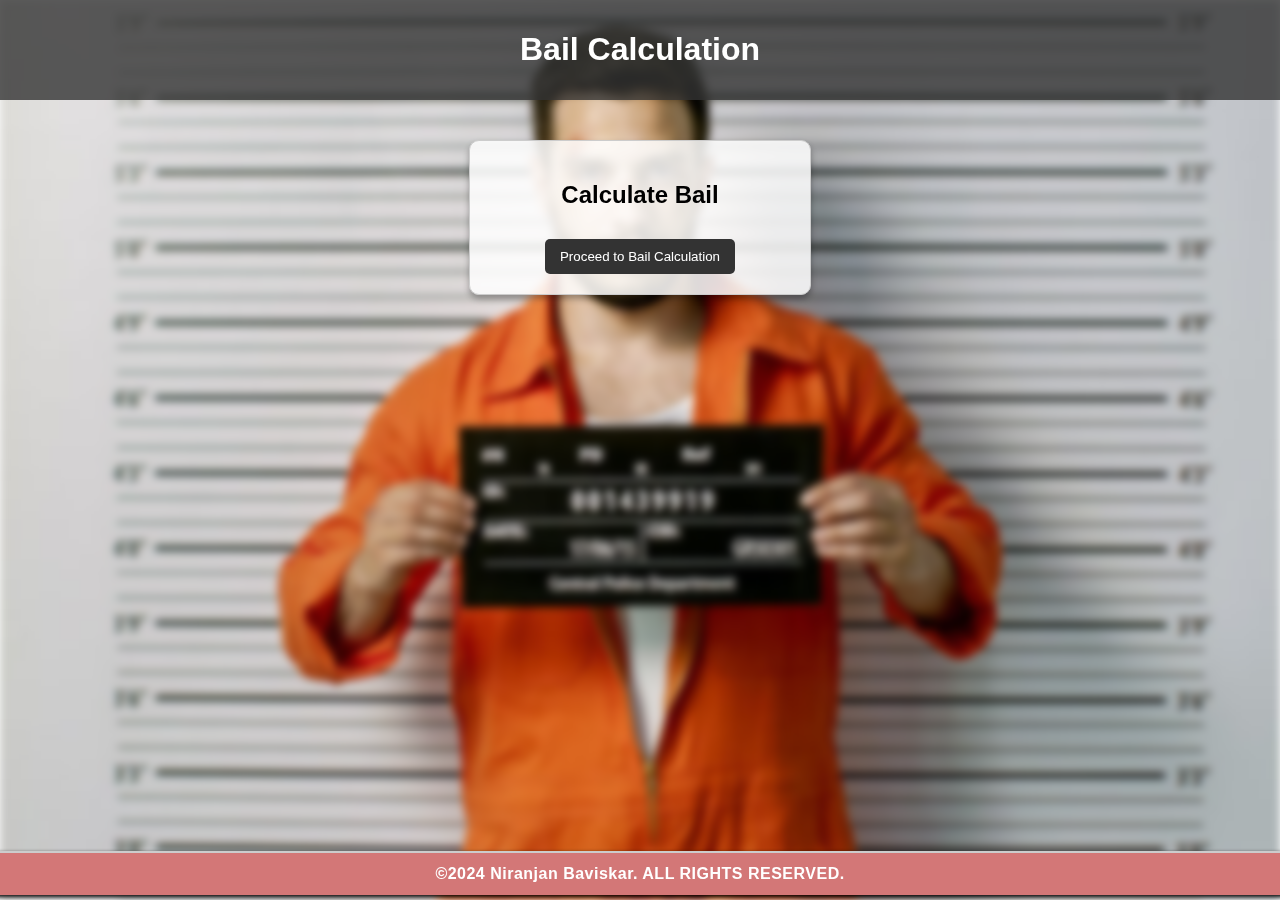
<file: bail-calculation.html>
<!DOCTYPE html>
<html lang="en">
<head>
  <meta charset="UTF-8">
  <meta name="viewport" content="width=device-width, initial-scale=1.0">
  <title>Bail Calculation</title>
  <style>
    /* General Styles */
    body {
      font-family: Arial, sans-serif;
      margin: 0;
      padding: 0;
      display: flex;
      flex-direction: column;
      align-items: center;
      position: relative;
      overflow: hidden;
    }

    /* Blurred Background Image */
    body::before {
      content: '';
      position: fixed;
      top: 0;
      left: 0;
      width: 100%;
      height: 100%;
      background: url('images/background2.jpg') no-repeat center center fixed;
      background-size: cover;
      filter: blur(4px); /* Apply blur effect */
      z-index: -1;
    }

    header {
      width: 100%;
      background-color: rgba(51, 51, 51, 0.8); /* Semi-transparent */
      color: white;
      padding: 10px;
      text-align: center;
    }

    main {
      display: flex;
      flex-direction: column;
      align-items: center;
      margin: 20px;
    }

    .box {
      padding: 20px;
      border: 1px solid #ccc;
      border-radius: 10px;
      background: rgba(255, 255, 255, 0.85); /* Semi-transparent */
      color: black;
      text-align: center;
      width: 300px;
      margin-top: 20px;
      box-shadow: 0 4px 6px rgba(0, 0, 0, 0.3);
    }

    .box h2 {
      margin-bottom: 20px;
    }

    .box div {
      margin-bottom: 15px;
    }

    label {
      display: block;
      margin-bottom: 5px;
    }

    select, input {
      width: 100%;
      padding: 8px;
      border: 1px solid #ccc;
      border-radius: 5px;
      box-sizing: border-box;
    }

    button {
      background-color: #333;
      color: white;
      border: none;
      padding: 10px 15px;
      cursor: pointer;
      border-radius: 5px;
      margin-top: 10px;
    }

    button:hover {
      background-color: white;
      color: #333;
    }

    #bail-calculation-section {
      display: none;
    }

    #bail-result-section {
      display: none;
      background-color: rgba(68, 68, 68, 0.9); /* Semi-transparent */
      color: white;
      border-radius: 10px;
      padding: 20px;
      width: 300px;
    }

    /* Footer Section Styles */
    .footer-section {
      text-align: center;
      font-size: 16px;
      font-weight: bold;
      margin: 5px; /* Spacing around the section */
      padding: 12px; /* Padding inside the section */
      background-color: #d37777; /* Light gray background */
      color: #fff; /* White text color for contrast */
      border-top: 2px solid #ccc; /* Decorative top border */
      border-radius: 5px; /* Rounded corners */
      box-shadow: 0 2px 4px rgb(0, 0, 0); /* Subtle shadow for depth */
      position: relative;
      bottom: 0;
      width: 100%; /* Make sure the footer takes up full width */
      font-family: Arial, sans-serif; /* Improved font */
      letter-spacing: 0.5px; /* Slight letter spacing */
    }

    /* Optional: Add responsiveness */
    @media (max-width: 600px) {
      .footer-section {
        font-size: 14px; /* Smaller font size for mobile devices */
        padding: 10px;
      }
    }
  </style>
</head>
<body>
  <header>
    <h1>Bail Calculation</h1>
  </header>

  <main>
    <!-- Bail Calculation Button -->
    <section id="bail-calculation-form" class="box">
      <h2>Calculate Bail</h2>
      <button onclick="openBailCalculationForm()">Proceed to Bail Calculation</button>
    </section>

    <!-- Bail Calculation Form -->
    <section id="bail-calculation-section" class="box">
      <h2>Crime Information</h2>
      <div>
        <label for="crime-type">Crime Type:</label>
        <select id="crime-type">
          <option value="robbery">Robbery</option>
          <option value="fraud">Fraud</option>
          <option value="murder">Murder</option>
          <option value="assault">Assault</option>
        </select>
      </div>
      <div>
        <label for="criminal-history">Criminal History:</label>
        <select id="criminal-history">
          <option value="none">None</option>
          <option value="minor">Minor Offenses</option>
          <option value="major">Major Offenses</option>
        </select>
      </div>
      <div>
        <label for="age">Age of Offender:</label>
        <input type="number" id="age" placeholder="Age">
      </div>
      <div>
        <label for="time-in-jail">Time in Jail:</label>
        <input type="number" id="time-in-jail" placeholder="Time in Jail (in years)">
      </div>
      <div>
        <label for="victim-status">Victim Status:</label>
        <select id="victim-status">
          <option value="alive">Alive</option>
          <option value="dead">Deceased</option>
        </select>
      </div>
      <button onclick="calculateBail()">Calculate Bail</button>
    </section>

    <!-- Bail Result Section -->
    <section id="bail-result-section">
      <h2>Bail Calculation Result</h2>
      <div id="bail-result"></div>
      <button onclick="resetForm()">Go Back</button>
    </section>
  </main>

  <script>
    // Show Bail Calculation Form
    function openBailCalculationForm() {
      document.getElementById('bail-calculation-section').style.display = 'block';
      document.getElementById('bail-calculation-form').style.display = 'none';
    }

    // Calculate Bail based on crime and other factors
    function calculateBail() {
      const crimeType = document.getElementById('crime-type').value;
      const criminalHistory = document.getElementById('criminal-history').value;
      const age = document.getElementById('age').value;
      const timeInJail = document.getElementById('time-in-jail').value;
      const victimStatus = document.getElementById('victim-status').value;

      let bailGranted = false;
      let charges = [];
      let bailPrice = 0; // Initialize bail price

      // Logic to determine bail
      if (crimeType === 'robbery' && victimStatus === 'alive' && age > 18 && criminalHistory === 'none') {
        bailGranted = true;
        charges = ['Robbery', 'Bail Pending Review'];
        bailPrice = 50000; // Set bail price
      } else if (crimeType === 'fraud' && criminalHistory === 'none') {
        bailGranted = true;
        charges = ['Fraud'];
        bailPrice = 30000; // Set bail price
      } else if (crimeType === 'murder' || timeInJail > 5) {
        bailGranted = false;
        charges = ['Murder', 'Attempted Murder'];
      } else if (crimeType === 'assault' && age < 25) {
        bailGranted = true;
        charges = ['Assault'];
        bailPrice = 20000; // Set bail price
      } else {
        bailGranted = false;
        charges = ['Crime Seriousness Review Needed'];
      }

      // Show result
      document.getElementById('bail-result').innerHTML = `
        <p><strong>Bail Status:</strong> ${bailGranted ? 'Granted' : 'Not Granted'}</p>
        <p><strong>Charges:</strong> ${charges.join(', ')}</p>
        ${bailGranted ? `<p><strong>Bail Price:</strong> $${bailPrice}</p>` : ''}
      `;

      // Hide the bail calculation form and show the result
      document.getElementById('bail-calculation-section').style.display = 'none';
      document.getElementById('bail-result-section').style.display = 'block';
    }

    // Reset form to start over
    function resetForm() {
      document.getElementById('bail-calculation-section').style.display = 'none';
      document.getElementById('bail-calculation-form').style.display = 'block';
      document.getElementById('bail-result-section').style.display = 'none';
    }
  </script>
  <section class="footer-section">
    ©2024 Niranjan Baviskar. ALL RIGHTS RESERVED.
</section>

<style>
  /* General body styling */
  body {
    display: flex;
    flex-direction: column;
    height: 100vh; /* Full viewport height */
    margin: 0;
    padding: 0;
  }

  /* Main content area should take up remaining space */
  main {
    flex: 1;
  }

  /* Footer Section Styles */
  .footer-section {
    text-align: center;
    font-size: 16px;
    font-weight: bold;
    margin: 5px; /* Spacing around the section */
    padding: 12px; /* Padding inside the section */
    background-color: #d37777; /* Light gray background */
    color: #fff; /* White text color for contrast */
    border-top: 2px solid #ccc; /* Decorative top border */
    border-radius: 5px; /* Rounded corners */
    box-shadow: 0 2px 4px rgb(0, 0, 0); /* Subtle shadow for depth */
    position: relative;
    bottom: 0;
    width: 100%; /* Make sure the footer takes up full width */
    font-family: Arial, sans-serif; /* Improved font */
    letter-spacing: 0.5px; /* Slight letter spacing */
  }

  /* Optional: Add responsiveness */
  @media (max-width: 600px) {
    .footer-section {
      font-size: 14px; /* Smaller font size for mobile devices */
      padding: 10px;
    }
  }
</style>

</body>
</html>
</file>
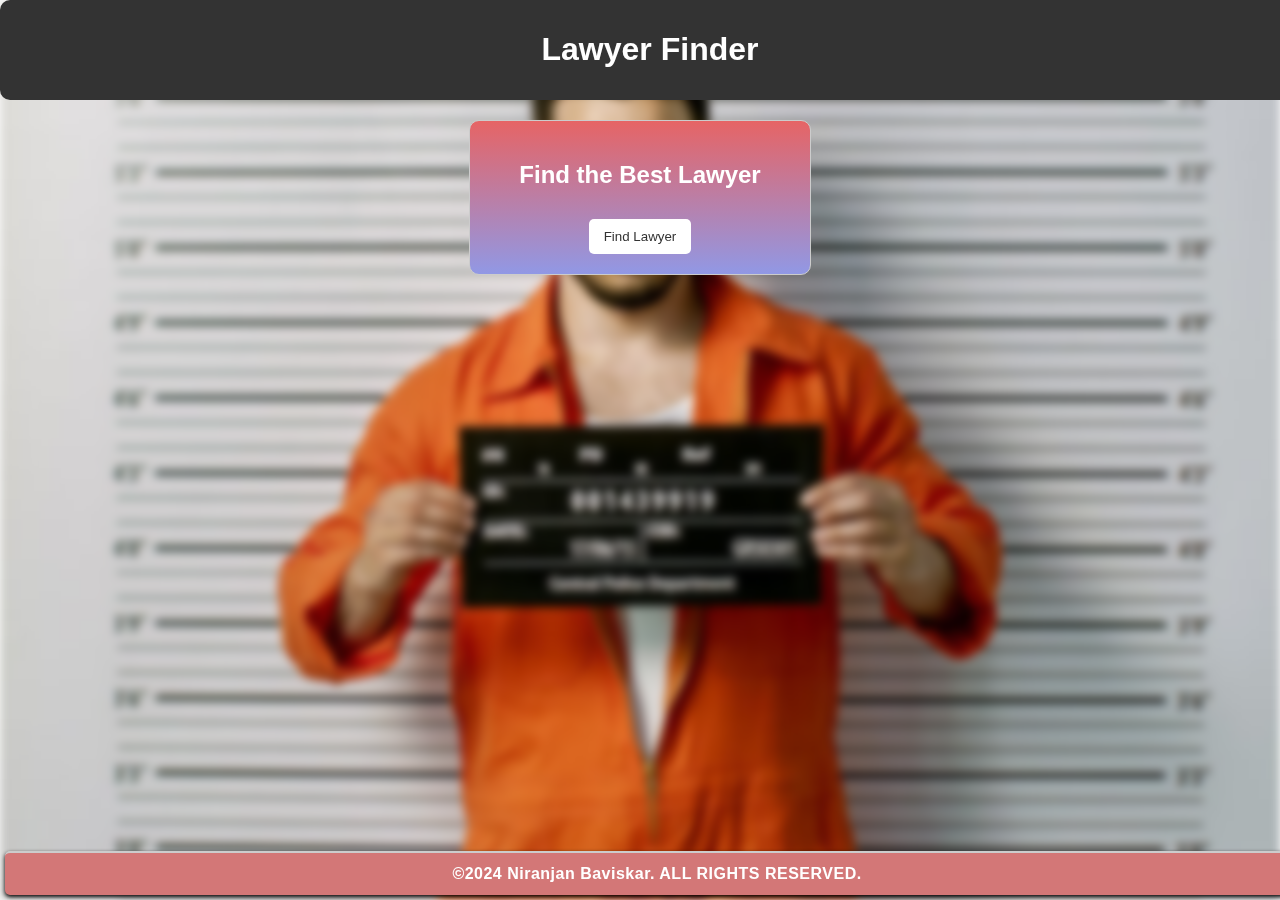
<file: lawyer-finder.html>
<!DOCTYPE html>
<html lang="en">
<head>
  <meta charset="UTF-8">
  <meta name="viewport" content="width=device-width, initial-scale=1.0">
  <title>Lawyer Finder</title>
  <style>
    /* General Styles */
    body {
      font-family: Arial, sans-serif;
      margin: 0;
      padding: 0;
      background: none;
    }

    /* Background image with blur */
    body::before {
      content: '';
      position: fixed;
      top: 0;
      left: 0;
      width: 100%;
      height: 100%;
      background: url('images/background2.jpg') no-repeat center center fixed;
      background-size: cover;
      filter: blur(5px);
      z-index: -1; /* Keeps it behind the content */
    }

    #content-wrapper {
      position: relative;
      background: rgba(255, 255, 255, 0.8);
      border-radius: 10px;
      box-shadow: 0 4px 8px rgba(0, 0, 0, 0.2);
      padding: 20px;
      width: 100%;
      max-width: 800px;
      margin: 20px auto;
    }

    header {
      width: 100%;
      background-color: #333;
      color: white;
      padding: 10px;
      text-align: center;
      border-radius: 10px;
    }

    main {
      display: flex;
      flex-direction: column;
      align-items: center;
    }

    /* Box Styles */
    .box {
      padding: 20px;
      border: 1px solid #ccc;
      border-radius: 10px;
      background: linear-gradient(to bottom, #e66465, #9198e5);
      color: white;
      text-align: center;
      width: 300px;
      margin-top: 20px;
    }

    .box h2 {
      margin-bottom: 20px;
    }

    .box div {
      margin-bottom: 15px;
    }

    label {
      display: block;
      margin-bottom: 5px;
    }

    select, input {
      width: 100%;
      padding: 8px;
      border: 1px solid #ccc;
      border-radius: 5px;
      box-sizing: border-box;
    }

    button {
      background-color: white;
      color: #333;
      border: none;
      padding: 10px 15px;
      cursor: pointer;
      border-radius: 5px;
      margin-top: 10px;
    }

    button:hover {
      background-color: #333;
      color: white;
    }

    /* Hidden section initially */
    #lawyer-finder-form {
      display: none;
    }

    #lawyer-recommendation-section {
      display: none;
      background-color: #444;
      border-radius: 10px;
      padding: 20px;
      width: 300px;
    }
  </style>
</head>
<body>
  <header>
    <h1>Lawyer Finder</h1>
  </header>

  <main>
    <!-- Find Lawyer Button -->
    <section id="lawyer-finder-button" class="box">
      <h2>Find the Best Lawyer</h2>
      <button onclick="openLawyerFinderForm()">Find Lawyer</button>
    </section>

    <!-- Lawyer Finder Form -->
    <section id="lawyer-finder-form" class="box">
      <h2>Lawyer Finder Form</h2>
      <div>
        <label for="crime-type">Crime Type:</label>
        <select id="crime-type">
          <option value="robbery">Robbery</option>
          <option value="fraud">Fraud</option>
          <option value="murder">Murder</option>
          <option value="assault">Assault</option>
        </select>
      </div>
      <div>
        <label for="criminal-history">Criminal History:</label>
        <select id="criminal-history">
          <option value="none">None</option>
          <option value="minor">Minor Offenses</option>
          <option value="major">Major Offenses</option>
        </select>
      </div>
      <div>
        <label for="case-urgency">Urgency of Case:</label>
        <select id="case-urgency">
          <option value="high">High</option>
          <option value="medium">Medium</option>
          <option value="low">Low</option>
        </select>
      </div>
      <div>
        <label for="budget">Budget for Lawyer:</label>
        <input type="number" id="budget" placeholder="Enter your budget in Rupees">
      </div>
      <div>
        <label for="location">Location:</label>
        <input type="text" id="location" placeholder="Enter your location">
      </div>
      <button onclick="findLawyer()">Find Lawyer</button>
    </section>

    <!-- Lawyer Recommendation Section -->
    <section id="lawyer-recommendation-section">
      <h2>Recommended Lawyers</h2>
      <div id="lawyer-recommendations"></div>
      <button onclick="resetForm()">Go Back</button>
    </section>
  </main>

  <script>
    // Show Lawyer Finder Form
    function openLawyerFinderForm() {
      document.getElementById('lawyer-finder-form').style.display = 'block';
      document.getElementById('lawyer-finder-button').style.display = 'none';
    }

    // Find Lawyers based on input data
    function findLawyer() {
      const crimeType = document.getElementById('crime-type').value;
      const criminalHistory = document.getElementById('criminal-history').value;
      const caseUrgency = document.getElementById('case-urgency').value;
      const budget = document.getElementById('budget').value;
      const location = document.getElementById('location').value;

      let recommendedLawyers = [];

      // Logic to recommend lawyers based on the inputs
      if (crimeType === 'robbery' && caseUrgency === 'high') {
        recommendedLawyers = ['harsh hemrajani - Expert in Robbery Cases', 'sanket Inamke - High Urgency Criminal Defense Lawyer'];
      } else if (crimeType === 'fraud' && criminalHistory === 'none') {
        recommendedLawyers = ['Priya Kulkarni - Fraud Specialist', 'pradip pujari - Affordable Fraud Lawyer'];
      } else if (crimeType === 'murder' && budget > 1000) {
        recommendedLawyers = ['Avani Dhoke - Murder Defense Lawyer', 'Yogen Kakade - Experienced in Serious Crimes'];
      } else if (crimeType === 'assault' && location === 'Pune') {
        recommendedLawyers = ['Shirish Patil - Assault Lawyer in NY', 'Swapnil Kulkarni - Assault Defense Lawyer'];
      } else {
        recommendedLawyers = ['No suitable lawyer found. Please adjust your preferences.'];
      }

      // Show lawyer recommendations
      const recommendationList = recommendedLawyers.map(lawyer => `<p>${lawyer}</p>`).join('');
      document.getElementById('lawyer-recommendations').innerHTML = recommendationList;

      // Hide the lawyer finder form and show recommendations
      document.getElementById('lawyer-finder-form').style.display = 'none';
      document.getElementById('lawyer-recommendation-section').style.display = 'block';
    }

    // Reset form to start over
    function resetForm() {
      document.getElementById('lawyer-finder-form').style.display = 'none';
      document.getElementById('lawyer-finder-button').style.display = 'block';
      document.getElementById('lawyer-recommendation-section').style.display = 'none';
    }
  </script>
  <section class="footer-section">
    ©2024 Niranjan Baviskar. ALL RIGHTS RESERVED.
</section>

<style>
  /* General body styling */
  body {
    display: flex;
    flex-direction: column;
    height: 100vh; /* Full viewport height */
    margin: 0;
    padding: 0;
  }

  /* Main content area should take up remaining space */
  main {
    flex: 1;
  }

  /* Footer Section Styles */
  .footer-section {
    text-align: center;
    font-size: 16px;
    font-weight: bold;
    margin: 5px; /* Spacing around the section */
    padding: 12px; /* Padding inside the section */
    background-color: #d37777; /* Light gray background */
    color: #fff; /* White text color for contrast */
    border-top: 2px solid #ccc; /* Decorative top border */
    border-radius: 5px; /* Rounded corners */
    box-shadow: 0 2px 4px rgb(0, 0, 0); /* Subtle shadow for depth */
    position: relative;
    bottom: 0;
    width: 100%; /* Make sure the footer takes up full width */
    font-family: Arial, sans-serif; /* Improved font */
    letter-spacing: 0.5px; /* Slight letter spacing */
  }

  /* Optional: Add responsiveness */
  @media (max-width: 600px) {
    .footer-section {
      font-size: 14px; /* Smaller font size for mobile devices */
      padding: 10px;
    }
  }
</style>

</body>
</html>
</file>
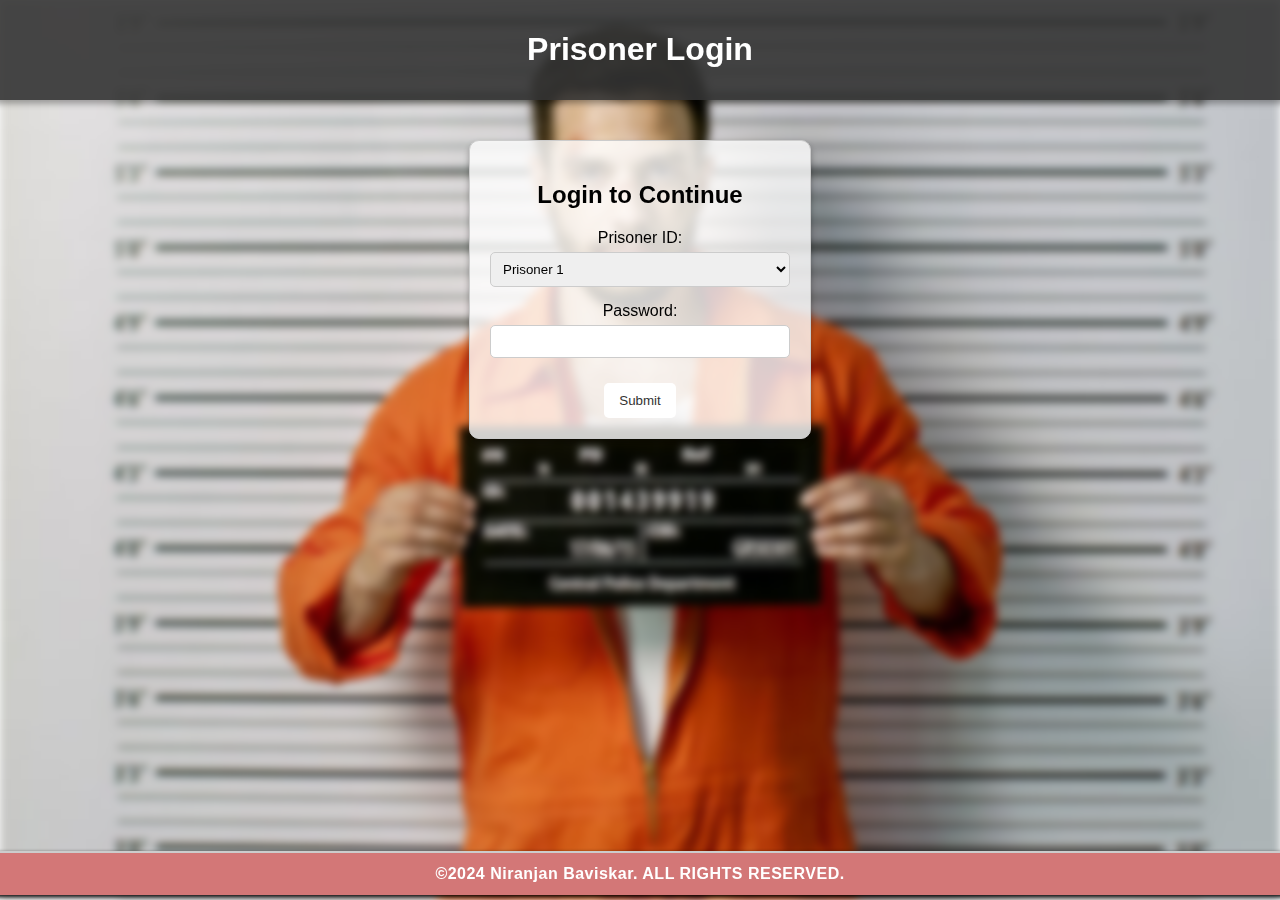
<file: prisoner-login-next.html>
<!DOCTYPE html>
<html lang="en">
<head>
  <meta charset="UTF-8">
  <meta name="viewport" content="width=device-width, initial-scale=1.0">
  <title>Prisoner Login</title>
  <style>
    /* General Styles */
    body {
      font-family: Arial, sans-serif;
      margin: 0;
      padding: 0;
      display: flex;
      flex-direction: column;
      align-items: center;
      position: relative;
      overflow: hidden;
    }

    /* Background Image with Blur */
    body::before {
      content: '';
      position: fixed;
      top: 0;
      left: 0;
      width: 100%;
      height: 100%;
      background: url('images/background2.jpg') no-repeat center center fixed;
      background-size: cover;
      filter: blur(4px); /* Blur effect */
      z-index: -1;
    }

    header {
      width: 100%;
      background-color: rgba(51, 51, 51, 0.9);
      color: white;
      padding: 10px;
      text-align: center;
      position: sticky;
      top: 0;
      z-index: 100;
      box-shadow: 0 4px 6px rgba(0, 0, 0, 0.3);
    }

    main {
      display: flex;
      flex-direction: column;
      align-items: center;
      margin: 20px;
    }

    /* Box Styles */
    .box {
      padding: 20px;
      border: 1px solid #ccc;
      border-radius: 10px;
      background: rgba(255, 255, 255, 0.8);
      color: black;
      text-align: center;
      width: 300px;
      margin-top: 20px;
      box-shadow: 0 4px 6px rgba(0, 0, 0, 0.3);
    }

    .box h2 {
      margin-bottom: 20px;
    }

    .box div {
      margin-bottom: 15px;
    }

    label {
      display: block;
      margin-bottom: 5px;
    }

    select, input {
      width: 100%;
      padding: 8px;
      border: 1px solid #ccc;
      border-radius: 5px;
      box-sizing: border-box;
    }

    button {
      background-color: white;
      color: #333;
      border: none;
      padding: 10px 15px;
      cursor: pointer;
      border-radius: 5px;
      margin-top: 10px;
    }

    button:hover {
      background-color: #333;
      color: white;
    }

    /* Prisoner Details Box */
    #prisoner-details {
      display: none;
      margin-top: 20px;
      padding: 20px;
      background-color: rgba(68, 68, 68, 0.9);
      border-radius: 10px;
      width: 300px;
    }

    .detail-item {
      margin-bottom: 10px;
    }

    .detail-item strong {
      color: #fff;
    }
  </style>
</head>
<body>
  <header>
    <h1>Prisoner Login</h1>
  </header>

  <main>
    <section id="login-form" class="box">
      <h2>Login to Continue</h2>
      <div>
        <label for="prisoner-id">Prisoner ID:</label>
        <select id="prisoner-id">
          <option value="1">Prisoner 1</option>
          <option value="2">Prisoner 2</option>
          <option value="3">Prisoner 3</option>
          <option value="4">Prisoner 4</option>
        </select>
      </div>
      <div>
        <label for="password">Password:</label>
        <input type="password" id="password">
      </div>
      <button onclick="processLogin()">Submit</button>
    </section>

    <section id="prisoner-details" class="box">
      <h2>Prisoner Details</h2>
      <div id="details-content">
        <!-- Prisoner details will be displayed here -->
      </div>
    </section>
  </main>

  <script>
    function processLogin() {
      // Get the selected prisoner ID and password
      const prisonerId = document.getElementById('prisoner-id').value;
      const password = document.getElementById('password').value;

      // Dummy data for prisoners (can be replaced with dynamic data)
      const prisoners = {
        1: { name: 'rocky bhai', crime: 'Robbery', age: 30, timeRemaining: '5 years', location: 'pune' },
        2: { name: 'sharukh bhai', crime: 'Fraud', age: 40, timeRemaining: '2 years', location: 'Nashik' },
        3: { name: 'salman bhai', crime: 'Murder', age: 49, timeRemaining: '10 years', location: 'Nagpur' },
        4: { name: 'rohan bhai', crime: 'Fraud', age: 21, timeRemaining: '1 years', location: 'jalgoan' }
      };

      // Validate password (simple check)
      if (password === '1234') {
        // Show prisoner details
        const prisoner = prisoners[prisonerId];
        const detailsContent = document.getElementById('details-content');

        detailsContent.innerHTML = `
          <div class="detail-item" style="color: black;"><strong>Name:</strong> ${prisoner.name}</div>
          <div class="detail-item"><strong>Crime:</strong> ${prisoner.crime}</div>
          <div class="detail-item" style="color: black;"><strong>Age:</strong> ${prisoner.age}</div>
          <div class="detail-item"><strong>Time Remaining in Jail:</strong> ${prisoner.timeRemaining}</div>
          <div class="detail-item" style="color: black;"><strong>Location of crime:</strong> ${prisoner.location}</div>
        `;
        // Display the details box
        document.getElementById('prisoner-details').style.display = 'block';
      } else {
        alert('Incorrect password. Please try again.');
      }
    }
  </script>
  <section class="footer-section">
    ©2024 Niranjan Baviskar. ALL RIGHTS RESERVED.
</section>

<style>
  /* General body styling */
  body {
    display: flex;
    flex-direction: column;
    height: 100vh; /* Full viewport height */
    margin: 0;
    padding: 0;
  }

  /* Main content area should take up remaining space */
  main {
    flex: 1;
  }

  /* Footer Section Styles */
  .footer-section {
    text-align: center;
    font-size: 16px;
    font-weight: bold;
    margin: 5px; /* Spacing around the section */
    padding: 12px; /* Padding inside the section */
    background-color: #d37777; /* Light gray background */
    color: #fff; /* White text color for contrast */
    border-top: 2px solid #ccc; /* Decorative top border */
    border-radius: 5px; /* Rounded corners */
    box-shadow: 0 2px 4px rgb(0, 0, 0); /* Subtle shadow for depth */
    position: relative;
    bottom: 0;
    width: 100%; /* Make sure the footer takes up full width */
    font-family: Arial, sans-serif; /* Improved font */
    letter-spacing: 0.5px; /* Slight letter spacing */
  }

  /* Optional: Add responsiveness */
  @media (max-width: 600px) {
    .footer-section {
      font-size: 14px; /* Smaller font size for mobile devices */
      padding: 10px;
    }
  }
</style>

</body>
</html>
</file>
